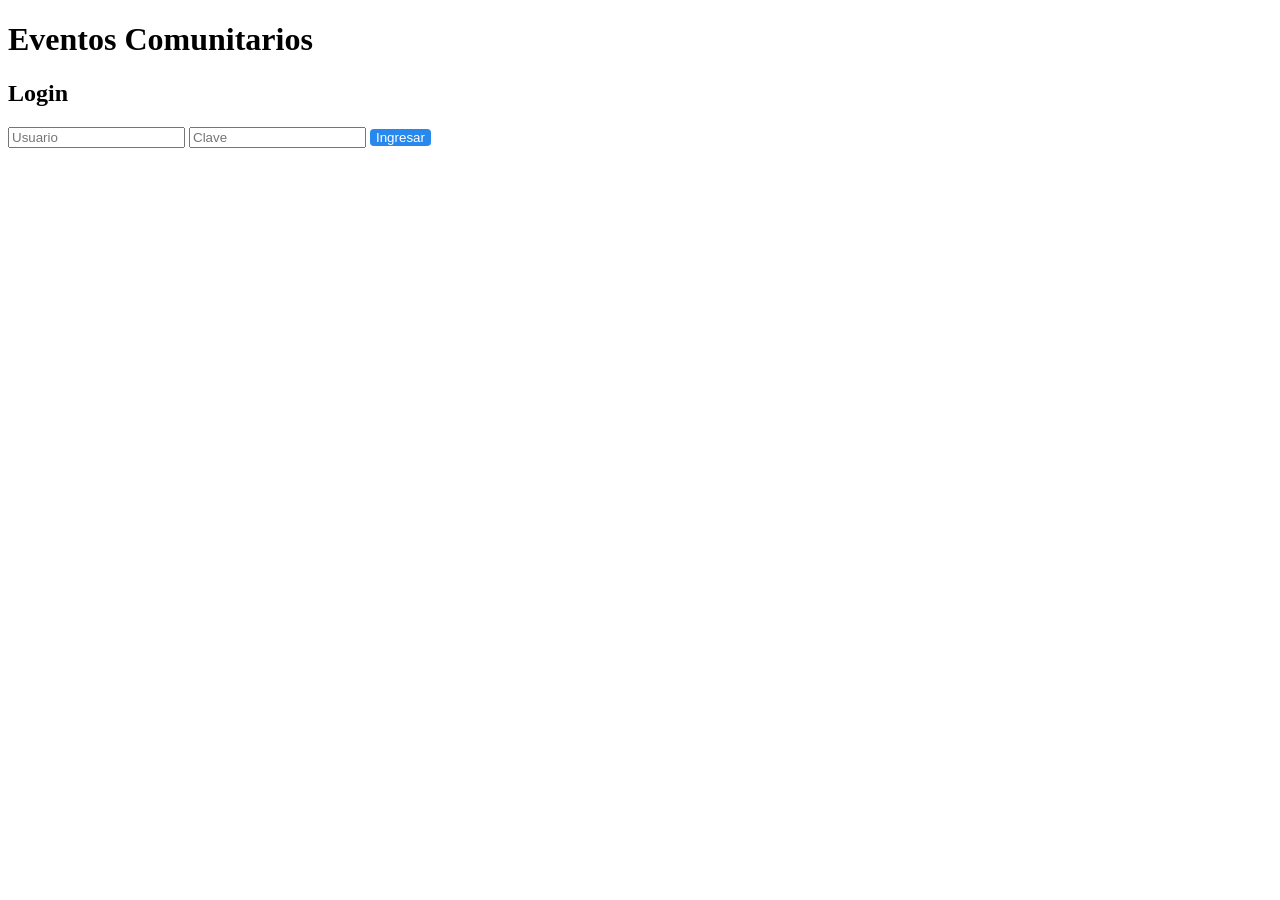
<file: nginx/static/index.html>
<!DOCTYPE html>
<html>
<head>
    <meta charset="UTF-8">
    <meta name="viewport" content="width=device-width, initial-scale=1.0">
    <title>Eventos Comunitarios</title>
    <link rel="stylesheet" href="style.css">
</head>
<body>
    <div class="container">
        <h1>Eventos Comunitarios</h1>
        <div id="login">
            <h2>Login</h2>
            <input type="text" id="usuario" placeholder="Usuario">
            <input type="password" id="clave" placeholder="Clave">
            <button onclick="login()">Ingresar</button>
            <p id="mensajeLogin"></p>
        </div>

        <div id="crearEvento" style="display:none;">
            <h2>Nuevo Evento</h2>
            <input type="text" id="nombre" placeholder="Usuario">
            <input type="date" id="fecha">
            <input type="text" id="lugar" placeholder="Lugar">
            <button onclick="crearEvento()">Crear</button>
        </div>

        <div id="eventos"></div>
    </div>

    <script src="script.js"></script>
</body>
</html>
</file>
<file: nginx/static/style.css>
button {
    background-color: #2788ed;
    color: white;
    border: none;
    cursor: pointer;
    border-radius: 4px;
}

button:hover {
    background-color: #1366d6;
}

.evento {
    background-color:   white;
    padding: 10px;
    margin-top: 10px;
    border-radius: 5px;
}
</file>
